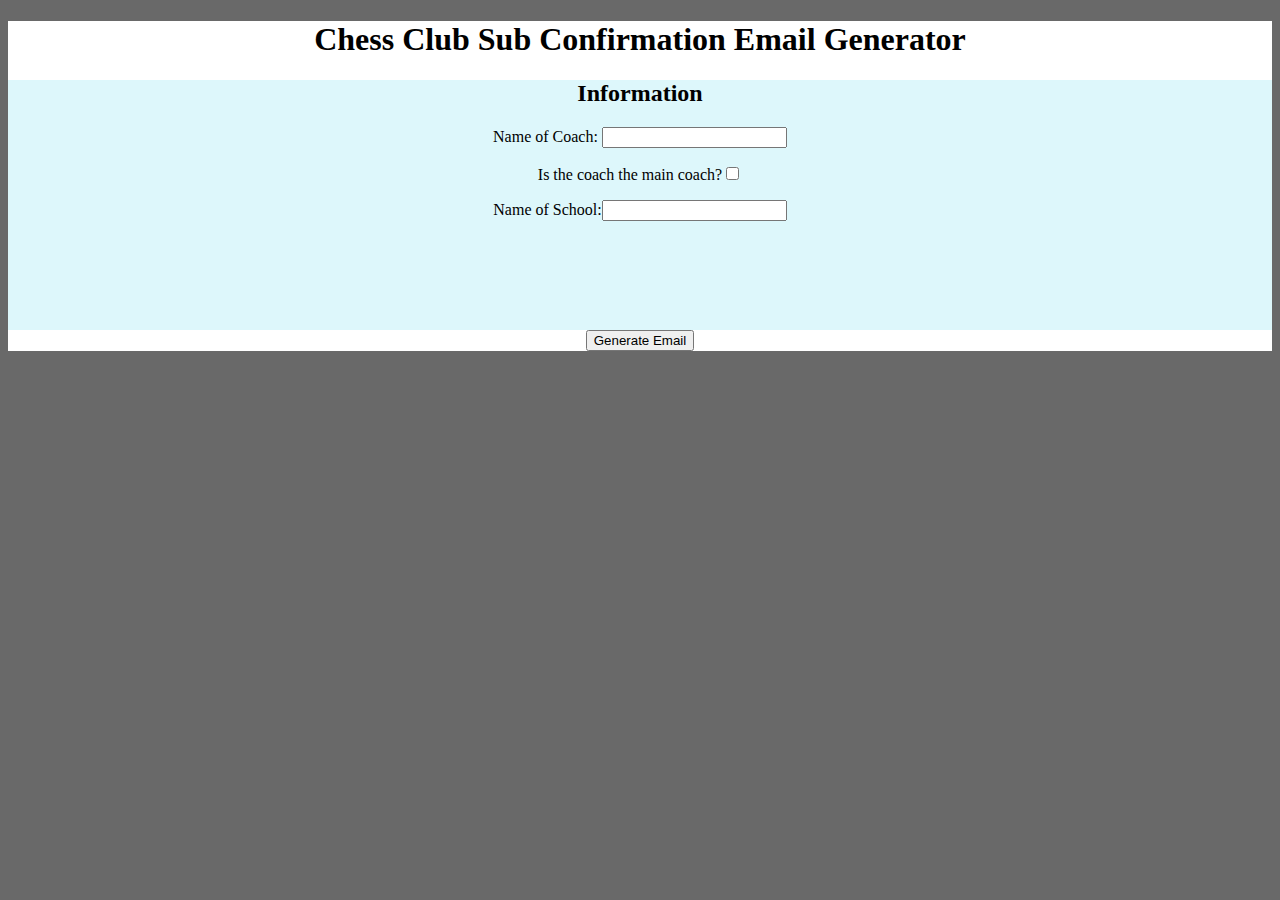
<file: index.html>
<!DOCTYPE html>
<html lang="en">
<head>
    <meta charset="UTF-8">
    <meta http-equiv="X-UA-Compatible" content="IE=edge">
    <meta name="viewport" content="width=device-width, initial-scale=1.0">
    <link rel="stylesheet" href="./styles/styles.css">
    <title>Email Generator</title>
</head>
<body>
    <div class="big-card">
        <h1>
            Chess Club Sub Confirmation Email Generator
        </h1>
        <div class="small-card">
            <h2>
                Information
            </h2>
            <p>Name of Coach: <input type="text" class="coachname-input"></p>
            <p>Is the coach the main coach?<input type="checkbox" class="mainorassist-input"></p>
            <p>Name of School:<input type="text" class="schoolname-input"></p>

        </div>
        <a href="./pages.html/email.html"><button>Generate Email</button></a>
    </div>
</body>
</html>
</file>
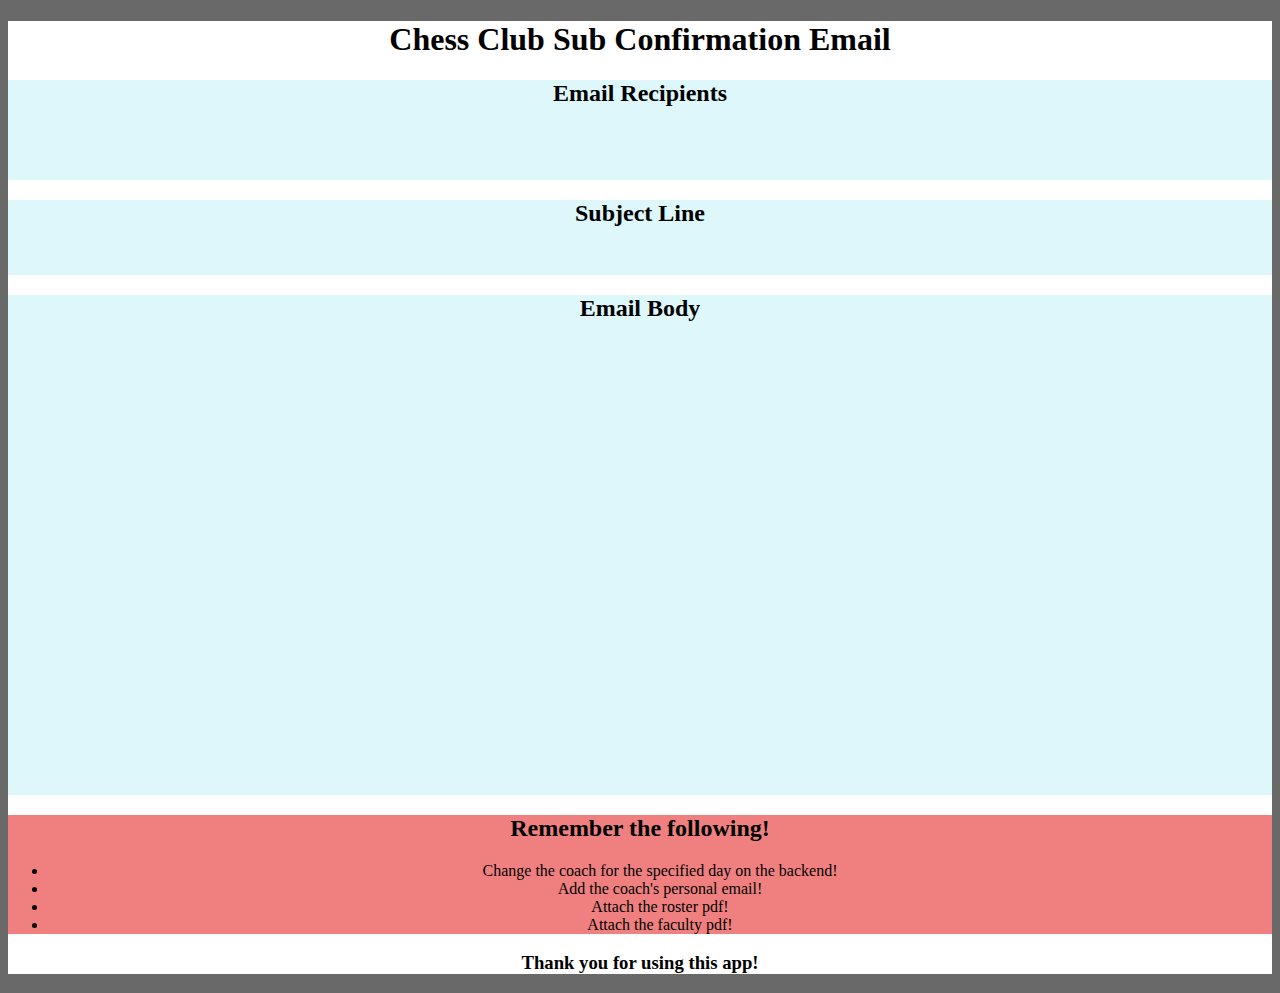
<file: pages.html/email.html>
<!DOCTYPE html>
<html lang="en">
<head>
    <meta charset="UTF-8">
    <meta http-equiv="X-UA-Compatible" content="IE=edge">
    <meta name="viewport" content="width=device-width, initial-scale=1.0">
    <link rel="stylesheet" href="../styles/email.css">
    <title>Confirmation Email</title>
</head>
<body>
    <div class="big-card">
        <h1>
            Chess Club Sub Confirmation Email
        </h1>

        <div class="small-card recipients">
            <h2>
                Email Recipients
            </h2>
        </div>

        <div class="small-card subject">
            <h2>
                Subject Line
            </h2>
        </div>

        <div class="small-card emailbody">
            <h2>
                Email Body
            </h2>
        </div>

        <div class="warning">
            <h2>
                Remember the following!
            </h2>
            <ul>
                <li>Change the coach for the specified day on the backend!</li>
                <li>Add the coach's personal email!</li>
                <li>Attach the roster pdf!</li>
                <li>Attach the faculty pdf!</li>
            </ul>
        </div>

        <h3>Thank you for using this app!</h3>
    </div>
</body>
</html>
</file>
<file: styles/styles.css>
body {
    background-color: dimgray;
    text-align: center;
}

.big-card {
    background-color: white;
}

.small-card {
    background-color: rgb(121, 224, 238, 25%);
    height: 250px;
}
</file>
<file: styles/email.css>
body {
    background-color: dimgray;
    text-align: center;
}

.big-card {
    background-color: white;
}

.small-card {
    background-color: rgb(121, 224, 238, 25%);
}

.recipients {
    height: 100px;
}

.subject {
    height: 75px;
}

.emailbody {
    height: 500px;
}

.warning {
    background-color: lightcoral;
}
</file>
